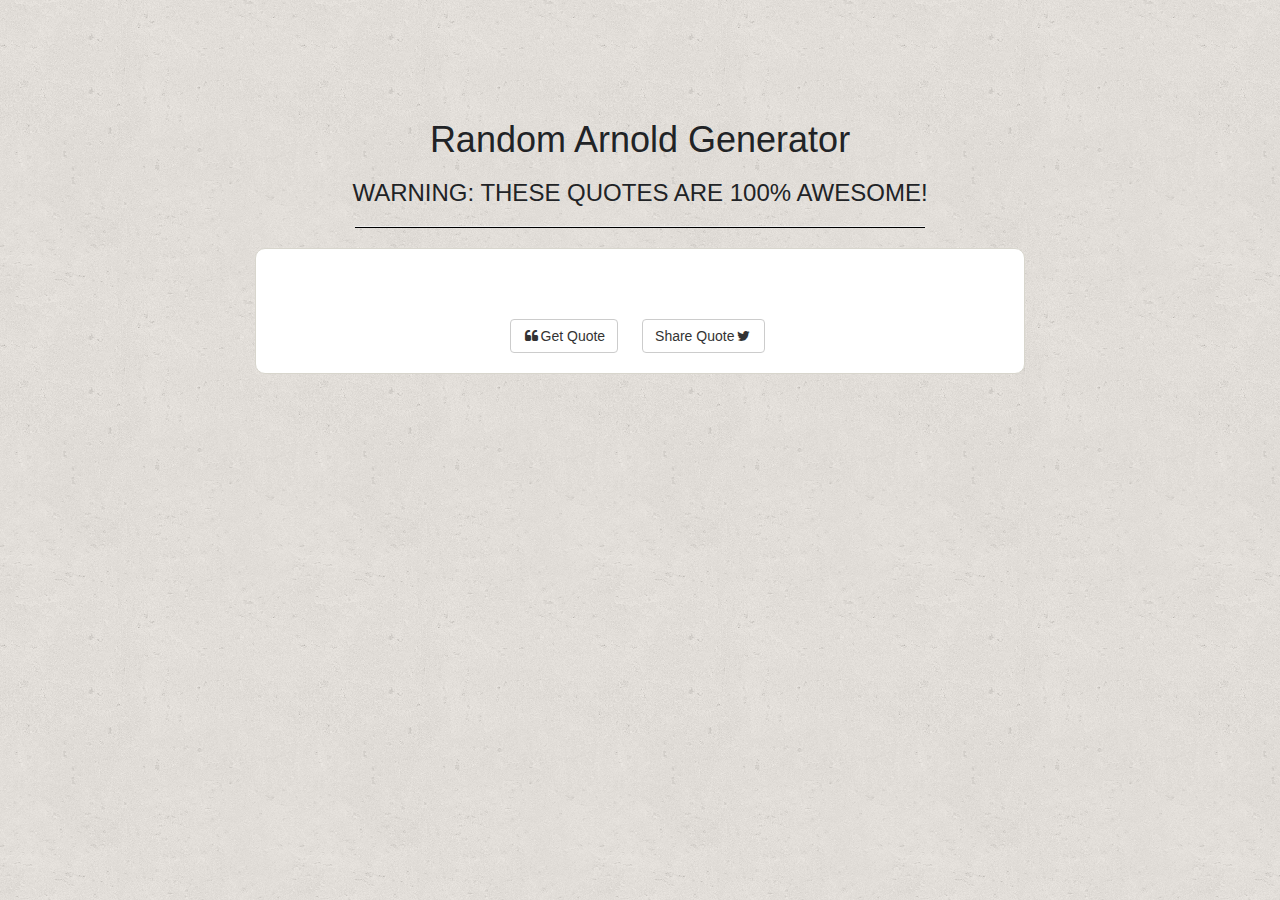
<file: index.html>
<!DOCTYPE html>
<html>

<head>
  <meta charset="utf-8">
  <title>Arnold Quote Generator</title>
  <!-- CSS Files -->
  <link rel="stylesheet" href="https://maxcdn.bootstrapcdn.com/bootstrap/3.3.7/css/bootstrap.min.css" integrity="sha384-BVYiiSIFeK1dGmJRAkycuHAHRg32OmUcww7on3RYdg4Va+PmSTsz/K68vbdEjh4u" crossorigin="anonymous">
  <link href="https://maxcdn.bootstrapcdn.com/font-awesome/4.7.0/css/font-awesome.min.css" rel="stylesheet" integrity="sha384-wvfXpqpZZVQGK6TAh5PVlGOfQNHSoD2xbE+QkPxCAFlNEevoEH3Sl0sibVcOQVnN" crossorigin="anonymous">
  <link rel="stylesheet" href="main.css">

</head>

<body>
  <div class="container">
    <div class="row">
      <div class="col-md-12">
        <h1>Random Arnold Generator</h1>
        <h3>WARNING: THESE QUOTES ARE 100% AWESOME!</h3>
        <hr>
      </div>
      <div class="row">
        <div class="col-md-8 col-md-offset-2">
          <div class="quote-box">
            <p id="quote"></p>
            <p id="author"></p>
            <ul class="list-inline">
              <li><a href="#" class="btn btn-default btn-large get-quote" id="quote-button"><i class="fa fa-quote-left fa-fw"></i>Get Quote</a></li>
              <li><a href="https://twitter.com/intent/tweet?text=I%27ll%20be%20back.%0A--Arnold" class="twitter-share-button btn btn-default btn-large share-quote" data-show-count="false">Share Quote<i class="fa fa-twitter fa-fw"></i></a>
                <script async src="//platform.twitter.com/widgets.js"
                    charset="utf-8"></script>
              </li>
            </ul>
          </div>
        </div>

      </div>

    </div>
    <script src="https://code.jquery.com/jquery-2.2.4.min.js" integrity="sha256-BbhdlvQf/xTY9gja0Dq3HiwQF8LaCRTXxZKRutelT44=" crossorigin="anonymous"></script>
    <script src="main.js"></script>
</body>

</html>
</file>
<file: main.css>
body {
  background: url(images/cork-wallet.png) repeat;
}

body,
h1,
h3,
p {
  color: #212326;
}

body,
h1,
h3 {
  font-family: Helvetica, Arial, sans-serif;
}

p {
  font-family: monospace;
}

.container {
  text-align: center;
  padding-top: 100px;
}

hr {
  width: 50%;
  border-bottom: 1px solid black;
}

.quote-box {
  background-color: white;
  width: auto;
  border-radius: 10px;
  border: #d8d6cd solid 1px;
}

.quote-box p {
  padding-top: 20px;
}

#quote {
  font-size: 30px;
}

#author {
  font-size: 20px;
}

.quote-box li {
  padding: 10px;
}
</file>
